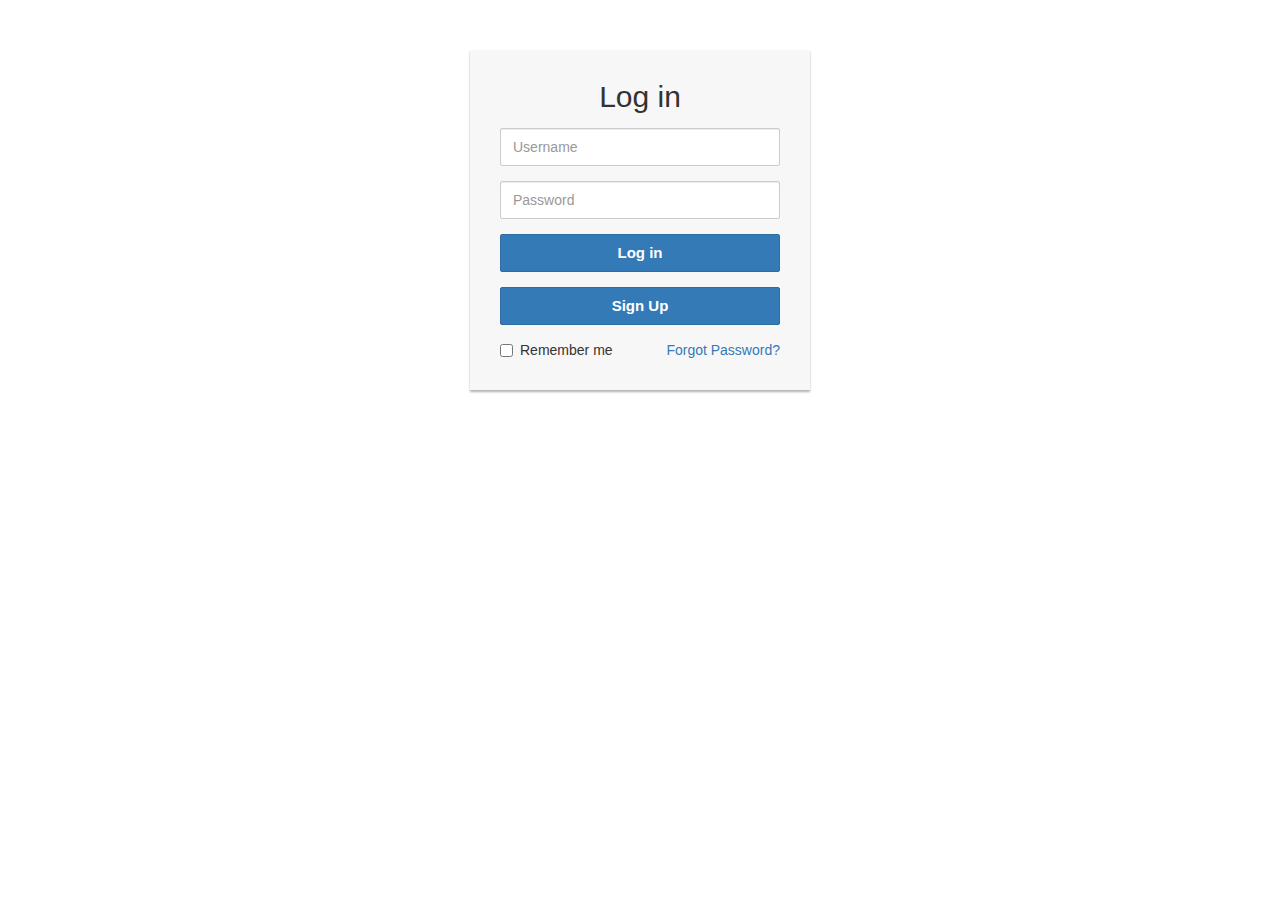
<file: web/loginexaple.html>
<!DOCTYPE html>
<html lang="en">
<head>
<meta charset="utf-8">
<meta http-equiv="X-UA-Compatible" content="IE=edge">
<meta name="viewport" content="width=device-width, initial-scale=1">
<title>sign up</title>
<link rel="stylesheet" href="https://maxcdn.bootstrapcdn.com/bootstrap/3.3.7/css/bootstrap.min.css">
<script src="https://ajax.googleapis.com/ajax/libs/jquery/1.12.4/jquery.min.js"></script>
<script src="https://maxcdn.bootstrapcdn.com/bootstrap/3.3.7/js/bootstrap.min.js"></script> 
<style type="text/css">
	.login-form {
		width: 340px;
    	margin: 50px auto;
	}
    .login-form form {
    	margin-bottom: 15px;
        background: #f7f7f7;
        box-shadow: 0px 2px 2px rgba(0, 0, 0, 0.3);
        padding: 30px;
    }
    .login-form h2 {
        margin: 0 0 15px;
    }
    .form-control, .btn {
        min-height: 38px;
        border-radius: 2px;
    }
    .btn {        
        font-size: 15px;
        font-weight: bold;
    }
</style>
</head>
<body>
<div class="login-form">
    <form action="/examples/actions/confirmation.php" method="post">
        <h2 class="text-center">Log in</h2>       
        <div class="form-group">
            <input type="text" class="form-control" placeholder="Username" required="required">
        </div>
        <div class="form-group">
            <input type="password" class="form-control" placeholder="Password" required="required">
        </div>
        <div class="form-group">
            <button type="submit" class="btn btn-primary btn-block">Log in</button>
        </div>
		<div class="form-group">
            <button type="submit" class="btn btn-primary btn-block" data-toggle="modal" data-target="#exampleModalCenter">Sign Up</button>
        </div>
        <div class="clearfix">
            <label class="pull-left checkbox-inline"><input type="checkbox"> Remember me</label>
            <a href="#" class="pull-right">Forgot Password?</a>
        </div>        
    </form>
</div>
<!-- Button trigger modal -->


<!-- Modal -->
<div class="modal fade" id="exampleModalCenter" tabindex="-1" role="dialog" aria-labelledby="exampleModalCenterTitle" aria-hidden="true">
  <div class="modal-dialog modal-dialog-centered" role="document">
	<div class="login-form">
    <form action="/examples/actions/confirmation.php" method="post">
        <h2 class="text-center">Sign Up </h2>       
        <div class="form-group">
            <input type="text" class="form-control" placeholder="Username" required="required">
        </div>
        <div class="form-group">
            <input type="password" class="form-control" placeholder="Password" required="required">
        </div>
       
		<div class="form-group">
            <button type="submit" class="btn btn-primary btn-block">Sign Up</button>
        </div>
              
    </form>
</div>
     
      <div class="modal-body">
        ...
      </div>
      
  </div>
</div>
</body>
</html>
</file>
